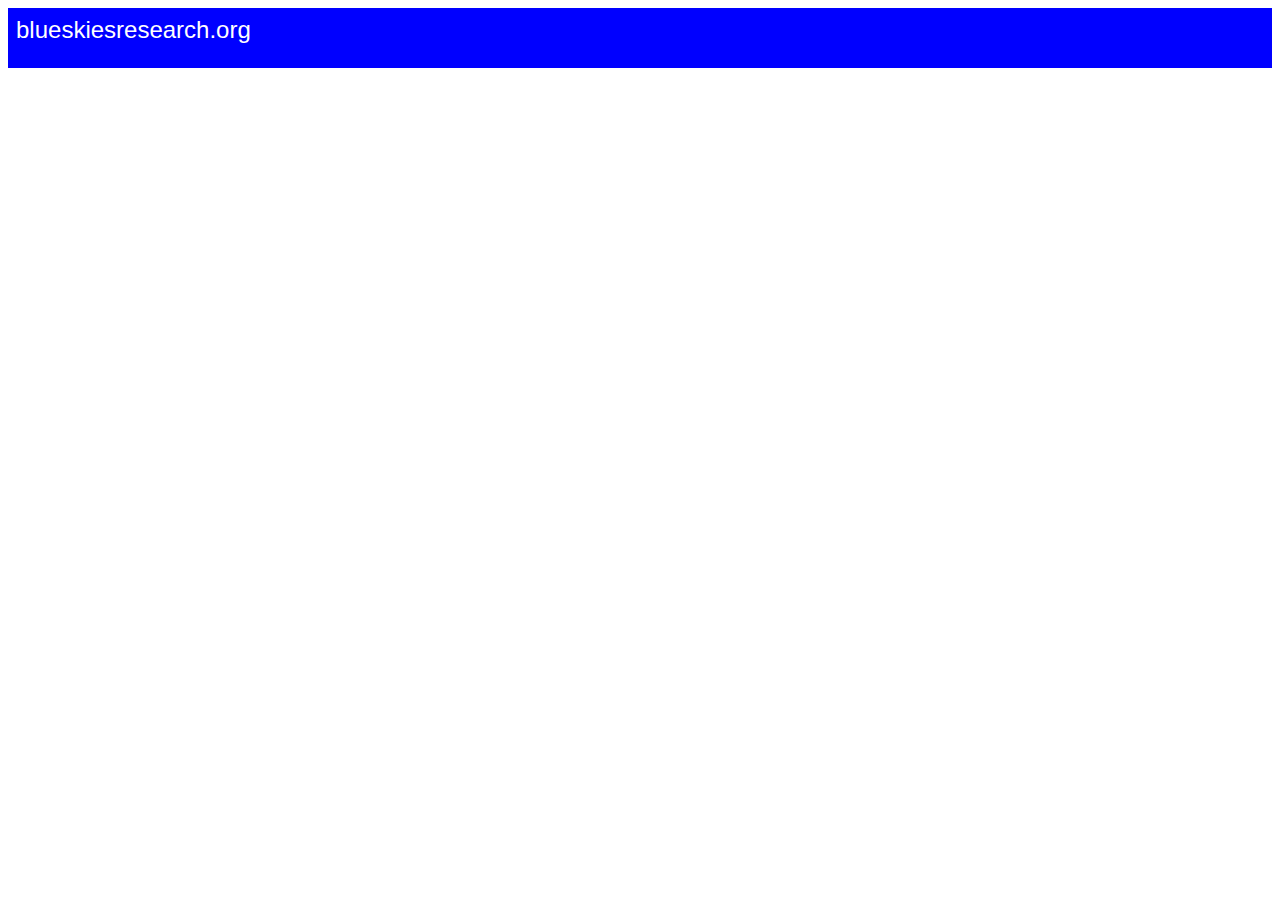
<file: www/index.html>
<!DOCTYPE html>
<html>
<head>
  <meta charset="utf-8">
  <title>blueskiesresearch.org</title>
  <link rel="stylesheet" media="all" href="css/style.css">
  <script src="https://cdnjs.cloudflare.com/ajax/libs/jquery/2.1.4/jquery.min.js"></script>
</head>
<body>
  <div id="header">blueskiesresearch.org</div>
</body>
</html>
</file>
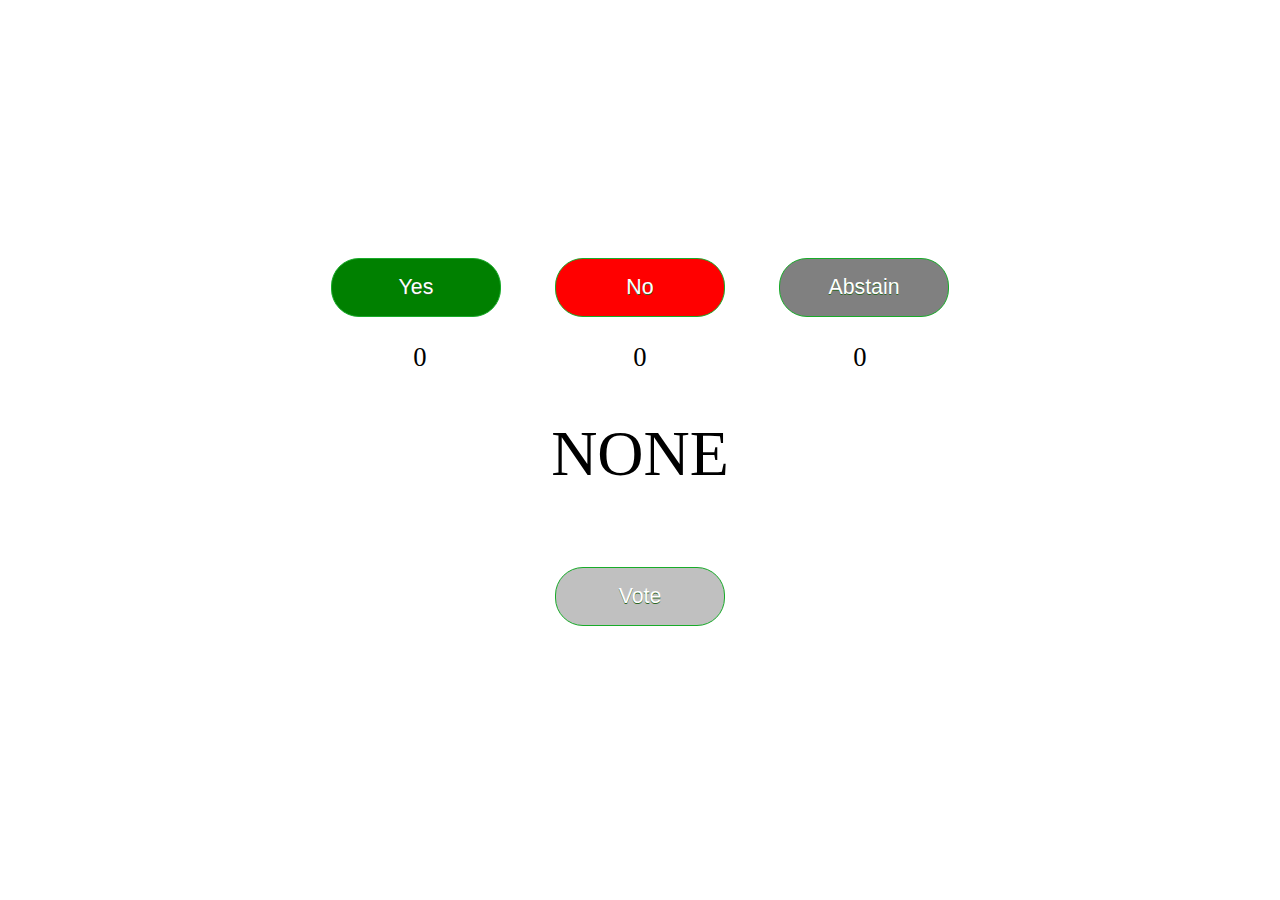
<file: prototype/piechart-tally/index.html>
<!DOCTYPE html>
<html>
<head>
  <meta charset="utf-8">
  <title>Voting System</title>
  <link rel="stylesheet" media="all" href="css/style.css">
  <script src="https://cdnjs.cloudflare.com/ajax/libs/jquery/2.1.4/jquery.min.js"></script>
  <script src="PieChartControl.js"></script>
  <script>
    var tally = {
      "Yes": 0,
      "No": 0,
      "Abstain": 0
    };
    var members = 8;
    var voteFinished = false;

    var chart = new PieChartControl({
        yes: tally["Yes"],
        no: tally["No"],
        abstain: tally["Abstain"],
        members: members
    });

    var colors = {
        "Yes": "green",
        "No": "red",
        "Abstain": "gray"
    };

    var vote = "None";
    var VOTE = {
        Yes: "YES",
        No: "NO",
        Abstain: "ABSTAIN",
        None: "NONE"
    };

    function Choose(v) {
        vote = v;
        $("#value").html(VOTE[vote]);
        $("#Vote").removeClass("disabled");

        if (!voteFinished) {
            ++tally[vote];
            console.log("tally[" + vote + "] = ", tally[vote]);
            $("#Tallys #" + vote).html(tally[vote]);
            chart.setModel({
                yes: tally["Yes"],
                no: tally["No"],
                abstain: tally["Abstain"],
                members: members
            });
            chart.drawPieCharts();
        }

        var total = tally["Yes"] + tally["No"] + tally["Abstain"];

        if (total == members)
            voteFinished = true;

        if (voteFinished) {
            $("#value").html("Vote Finished");
            $("#Vote").css("background-color", "silver");
        }

    }
    function Vote() {
        if (!voteFinished) {
            $("#Vote").css("background-color", colors[vote]);
            $("#Vote").html(vote);
        }
    }

    chart.drawPieCharts();

  </script>
</head>
<body>

  <div id="container">

    <div class="this.center">

		<div id="charts">
		    <div id="chart-2" class="chart-2">
        	    <svg width="200" height="200" viewBox="0 0 400 400" class="pie-chart">
            	    <defs>
            	    <filter id="dropshadow" width="120%" height="120%">
            	    <feGaussianBlur stdDeviation="4"/>
            	    </filter>
            	    </defs>
            	    <path id="yes" />
        	    	<path id="no" />
        	    </svg>
		    </div>
		    <div id="chart-3" class="chart-3">
        	    <svg width="200" height="200" viewBox="0 0 400 400" class="pie-chart">
            	    <defs>
            	    <filter id="dropshadow" width="120%" height="120%">
            	    <feGaussianBlur stdDeviation="4"/>
            	    </filter>
            	    </defs>
            	    <path id="yes" />
        	    	<path id="no" />
            		<path id="abstain" />
           		</svg>
		    </div>
		    <div id="chart-4" class="chart-4">
        	    <svg width="200" height="200" viewBox="0 0 400 400" class="pie-chart">
            	    <defs>
            	    <filter id="dropshadow" width="120%" height="120%">
            	    <feGaussianBlur stdDeviation="4"/>
            	    </filter>
            	    </defs>
            	    <path id="yes" />
        	    	<path id="no" />
        	    	<path id="abstain" />
        	    	<path id="nonvote" />
        	    </svg>
		    </div>
		</div>

        <button id="Yes" onclick="Choose('Yes')">Yes</button>
        <button id="No" onclick="Choose('No')">No</button>
        <button id="Abstain" onclick="Choose('Abstain')">Abstain</button>

        <div id="Tallys">
            <div id="Yes">0</div>
            <div id="No">0</div>
            <div id="Abstain">0</div>
        </div>

        <div id="value"></div>

        <button id="Vote" class="disabled" onclick="Vote()">Vote</button>

    </div>

  </div>

<script>
    $("#value").html(VOTE[vote]);

</script>

</body>
</html>
</file>
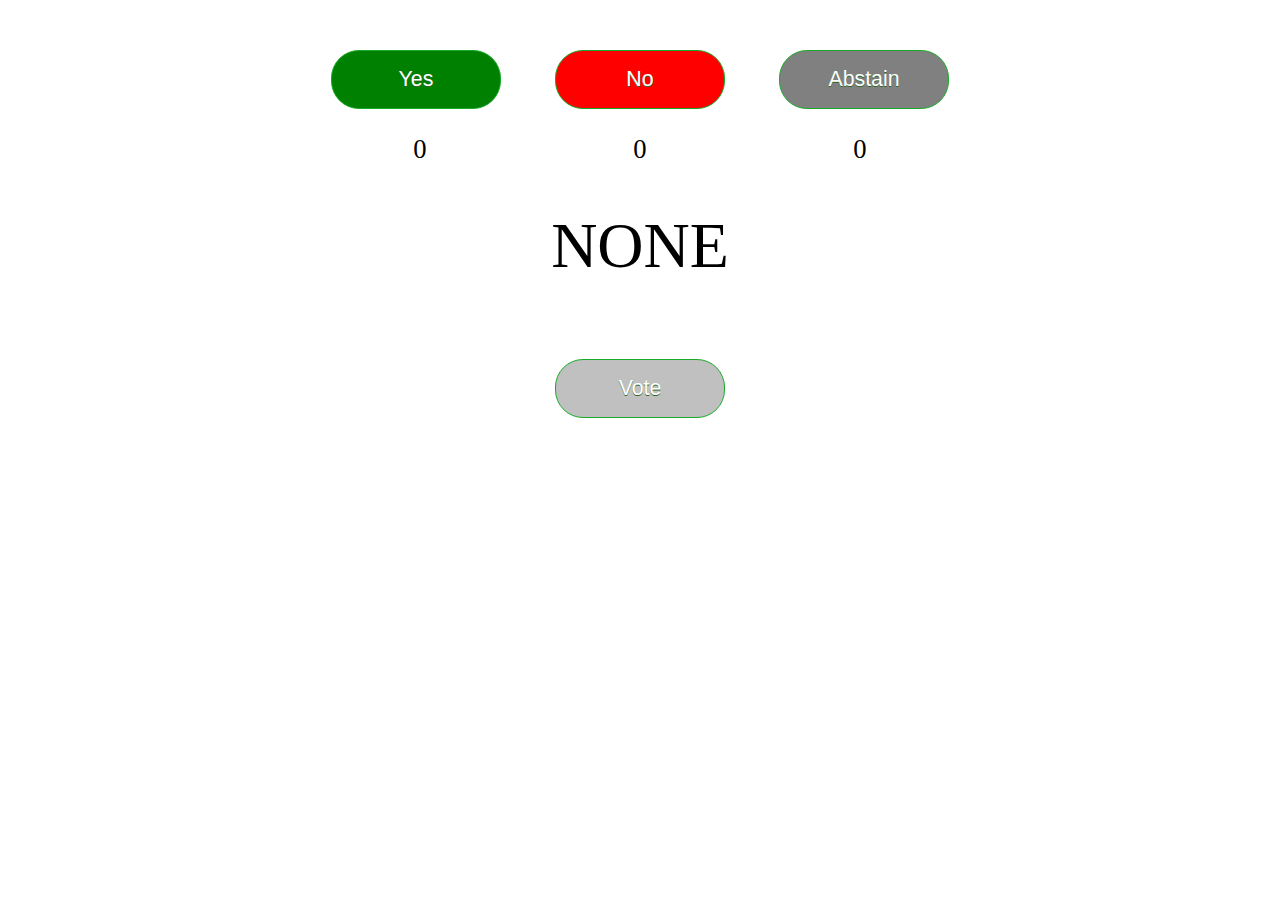
<file: prototype/tally/index.html>
<!DOCTYPE html>
<html>
<head>
  <meta charset="utf-8">
  <title>Voting System</title>
  <link rel="stylesheet" media="all" href="css/style.css">
  <script src="https://cdnjs.cloudflare.com/ajax/libs/jquery/2.1.4/jquery.min.js"></script>
  <script>
    var vote = "None";
    var VOTE = {
        Yes: "YES",
        No: "NO",
        Abstain: "ABSTAIN",
        None: "NONE"
    };

    var tally = {
        "Yes": 0,
        "No": 0,
        "Abstain": 0
    };

    function Choose(v) {
        vote = v;
        $("#value").html(VOTE[vote]);
        $("#Vote").removeClass("disabled");
        ++tally[vote];
        console.log("tally[" + vote + "] = ", tally[vote]);
        $("#Tallys #" + vote).html(tally[vote]);
    }
    function Vote() {
        alert("Vote is " + vote);
    }
  </script>
</head>
<body>

  <div id="container">

    <div class="center">

        <button id="Yes" onclick="Choose('Yes')">Yes</button>
        <button id="No" onclick="Choose('No')">No</button>
        <button id="Abstain" onclick="Choose('Abstain')">Abstain</button>

        <div id="Tallys">
            <div id="Yes">0</div>
            <div id="No">0</div>
            <div id="Abstain">0</div>
        </div>

        <div id="value"></div>

        <button id="Vote" class="disabled" onclick="Vote()">Vote</button>

    </div>

  </div>

<script>
    $("#value").html(VOTE[vote]);
</script>

</body>
</html>
</file>
<file: www/css/style.css>
div#header {
  color: white;
  background-color: blue;
  font-family: Arial, sans-serif;
  font-size: 18pt;
  padding-top: 6pt;
  padding-left: 6pt;
  padding-bottom: 18pt;
}
</file>
<file: prototype/piechart-tally/css/style.css>
body {
  margin: 5;
  padding: 0;
  text-align: center;
}

#header {
  margin: 0px;
  height: 100px;
  border: solid 1px;
}
#container
{
  width: 710px;
  margin: 0 auto;
  text-align: center;
}

#app {
    position: relative;
    width: 100%;
}
#main {
    position: absolute;
    x: 200px;
    y: 200px;
    border: black 1px outset;
}

.charts {
    position: absolute;
    x: 200px;
    y: 200px;
    border: black 1px outset;
}
.chart-2 {
    float: left;
    margin-left: 30px;
    margin-right: 10px;
    width: 200px;
    height: 200px;
//    border: gray 1px solid;
}
.chart-3 {
    float: left;
    margin-left: 10px;
    margin-right: 10px;
    width: 200px;
    height: 200px;
//    border: gray 1px solid;
}
.chart-4 {
    float: left;
    margin-left: 10px;
    width: 200px;
    height: 200px;
//    border: gray 1px solid;
}

.pie-chart #yes {
    fill: #00FF00;
    //stroke: black;
    //stroke-width: 1;
}
.pie-chart #no {
    fill: #FF0000;
    //stroke: black;
    //stroke-width: 2;
}
.pie-chart #abstain {
    fill: gray;
    //stroke: black;
    //stroke-width: 2;
}
.pie-chart #nonvote {
    fill: black;
    //fill: #c0c0c0;
    //stroke: black;
    //stroke-width: 2;
}

div#center {
    width: 710px;
}

button {
  margin-top: 50px;
  margin-bottom: 25px;
  margin-left: 25px;
  margin-right: 25px;
  width: 170px;
  background-color: #3b8234;
  -moz-border-radius: 28px;
  -webkit-border-radius: 28px;
  border-radius: 28px;
  border: 1px solid #18ab29;
  display: inline-block;
  cursor: pointer;
  color: #ffffff;
  font-family: Arial;
  font-size: 16pt;
  padding: 16px 31px;
  text-decoration: none;
  text-shadow: 0px 1px 0px #2f6627;
}
button:hover {
  background-color: #375e22;
}
button:active {
  position:relative;
  top:1px;
}
button:focus {
  outline-style: none;
}

button#Yes {
  background-color: green;
}
button#Yes:hover {
  background-color: green;
}

button#No {
  background-color: red;
}
button#No:hover {
  background-color: red;
}

button#Abstain {
  background-color: gray;
}
button#Abstain:hover {
  background-color: gray;
}

button#Vote {
  background-color: black;
}
button#Vote:hover {
  background-color: black;
}
button#Vote.disabled {
  background-color: silver;
}

div#Tallys {
    width: 710px;
    height: 50px;
    font-size: 20pt;
}

div#Tallys div#Yes {
    float: left;
    text-align: center;
    margin-left: 50px;
    margin-right: 25px;
    width: 170px;
    //border: 1px gray dashed;
}
div#Tallys div#No {
    float: left;
    text-align: center;
    margin-left: 25px;
    margin-right: 25px;
    width: 170px;
//    border: 1px gray dashed;

}
div#Tallys div#Abstain {
    float: left;
    text-align: center;
    margin-left: 25px;
    margin-right: 25px;
    width: 170px;
//    border: 1px gray dashed;
}

div#value {
  width: 710px;
  height: 100px;
  padding-top: 25px;
  text-align: center;
  vertical-align: middle;
  font-size: 48pt;
//  border: 1px gray dashed;
}
</file>
<file: prototype/tally/css/style.css>
body {
  margin: 0;
  padding: 0;
  text-align: center;
}

#header {
  margin: 0px;
  height: 100px;
  border: solid 1px;
}
#container
{
  width: 710px;
  margin: 0 auto;
  text-align: center;
}

#app {
    position: relative;
    width: 100%;
}
#main {
    position: absolute;
    x: 200px;
    y: 200px;
    border: black 1px outset;
}

div#center {
    width: 710px;
}

button {
  margin-top: 50px;
  margin-bottom: 25px;
  margin-left: 25px;
  margin-right: 25px;
  width: 170px;
  background-color: #3b8234;
  -moz-border-radius: 28px;
  -webkit-border-radius: 28px;
  border-radius: 28px;
  border: 1px solid #18ab29;
  display: inline-block;
  cursor: pointer;
  color: #ffffff;
  font-family: Arial;
  font-size: 16pt;
  padding: 16px 31px;
  text-decoration: none;
  text-shadow: 0px 1px 0px #2f6627;
}
button:hover {
  background-color: #375e22;
}
button:active {
  position:relative;
  top:1px;
}
button:focus {
  outline-style: none;
}

button#Yes {
  background-color: green;
}
button#Yes:hover {
  background-color: green;
}

button#No {
  background-color: red;
}
button#No:hover {
  background-color: red;
}

button#Abstain {
  background-color: gray;
}
button#Abstain:hover {
  background-color: gray;
}

button#Vote {
  background-color: black;
}
button#Vote:hover {
  background-color: black;
}
button#Vote.disabled {
  background-color: silver;
}

div#Tallys {
    width: 710px;
    height: 50px;
    font-size: 20pt;
}

div#Tallys div#Yes {
    float: left;
    text-align: center;
    margin-left: 50px;
    margin-right: 25px;
    width: 170px;
    //border: 1px gray dashed;
}
div#Tallys div#No {
    float: left;
    text-align: center;
    margin-left: 25px;
    margin-right: 25px;
    width: 170px;
//    border: 1px gray dashed;

}
div#Tallys div#Abstain {
    float: left;
    text-align: center;
    margin-left: 25px;
    margin-right: 25px;
    width: 170px;
//    border: 1px gray dashed;
}

div#value {
  width: 710;
  height: 100px;
  margin-left: 200px;
  margin-right: 200px;
  padding-top: 25px;
  text-align: center;
  vertical-align: middle;
  font-size: 48pt;
//  border: 1px gray dashed;
}
</file>
